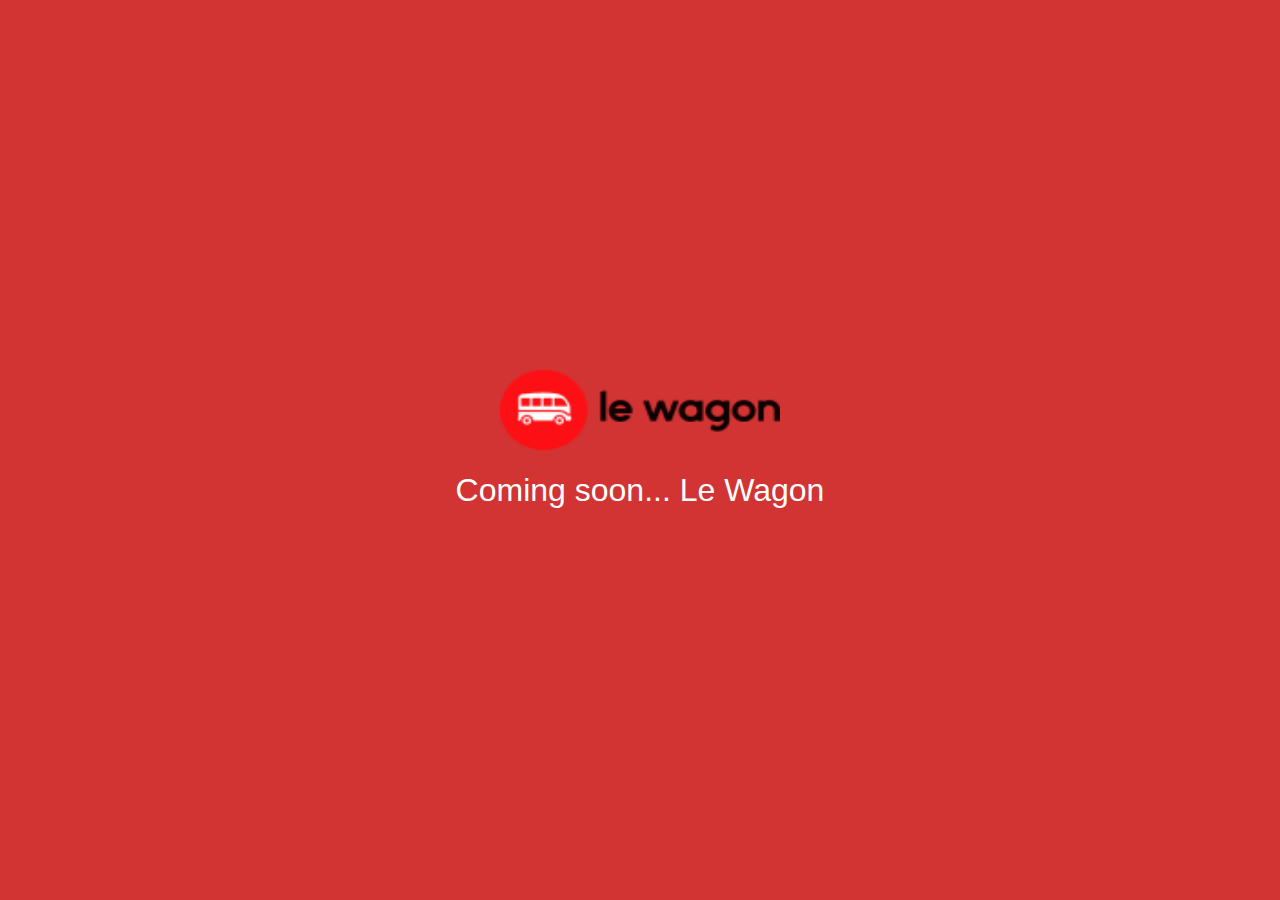
<file: index.html>
<!DOCTYPE html>
<html>
<head>
	<meta charset="utf-8">
	<meta name="viewport" content="width=device-width, initial-scale=1">
	<link rel="stylesheet" type="text/css" href="style.css">
	<title></title>
</head>
	<body>
		<div id="container">
			<img id="logo" src="lewagon-circle.png" alt="">
			<h1>Coming soon... Le Wagon</h1>
		</div>
	</body>
</html>
</file>
<file: style.css>
body {
	margin:  0;
	font-family: Helvetica;
	background-color: #D23333;
}

h1 {
	font-weight: 100;
	color: white;
}

#logo {
	height: 80px;
	width: 280px;
}

#container {
	display: flex;
	align-items: center;
	justify-content: center;
	height: 100vh;
	flex-direction: column;
}
</file>
